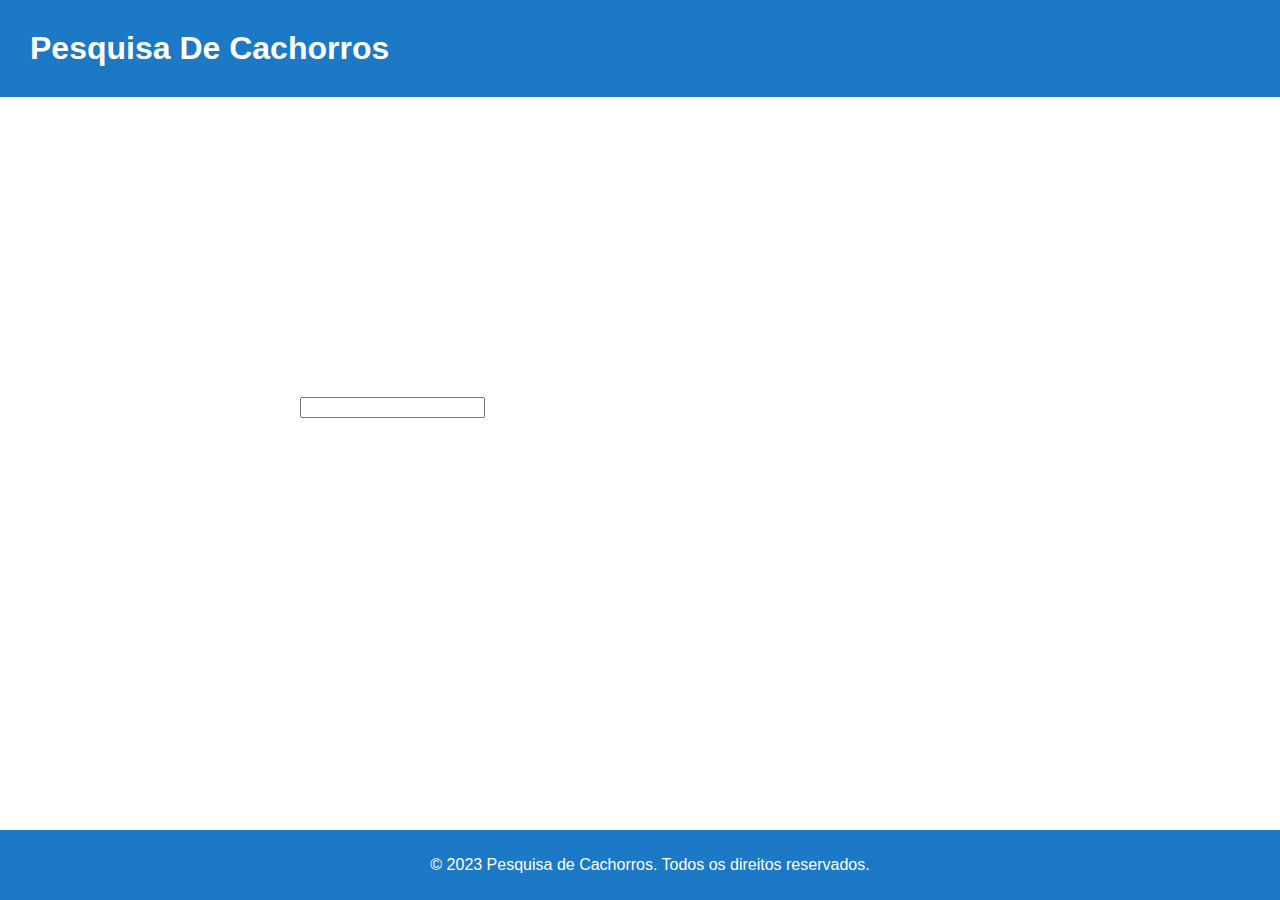
<file: Documents/Projetos/Projeto Java Script/index.html>
<!DOCTYPE html>
<html lang="en">
<head>
    <meta charset="UTF-8">
    <meta http-equiv="X-UA-Compatible" content="IE=edge">
    <meta name="viewport" content="width=device-width, initial-scale=1.0">
    <title>Java Script com integração API</title>
    <link rel="stylesheet" href="style.css">
</head>
<body>
    
  <header>

    <div class="cabecalho">

        <h1 class="menu_pesquisa">Pesquisa De Cachorros</h1>
        
    </div>
   
  </header>

   <main class="principal">

  

    <div class="conteudo-pesquisa">

      <input type="text" >



    </div>

   


    </main>

   

  <footer>

    <nav class="rodape">
        <p>&copy; 2023 Pesquisa de Cachorros. Todos os direitos reservados.</p>

    </nav>
   
  </footer>

</body>
</html>
</file>
<file: Documents/Projetos/Projeto Java Script/style.css>
/* Estilos gerais */
  
  
  .cabecalho {
    background-color: #1b79c5;
    font-family:'Times New Roman', Times, serif;
    margin-top: 50;
    width: 100%;
    padding: 0;
   
 
  }


  .rodape {
    
    background-color: #1b79c5;
    color: #fff;
    padding: 10px;
    text-align: center;
    position: fixed;
    width: 100%;
    bottom: 0;
    
 

  }
  
  h1 {
    margin: 0;
  }


  .menu_pesquisa{

    text-align: left;
    font-family:Verdana, Geneva, Tahoma, sans-serif;
    color: white;
    padding: 30px;
  }


  /* Configuração padrão da pagina */

  body, html{

    margin: 0;
    font: 16px "Lato",sans-serif;
   
 /*  background-image: url(/Imagens/hovawart-golden-puppy-isolated-blue-background-portrait-cute-golden-retriever-isolated_174533-2425.avif);
   
 */
  
  }

  .bloco-pesquisa {

      width: 500px;
      position: relative;
      background-color: black;


  }

  .principal {

    position: fixed;
    margin: 300px;


  }
</file>
